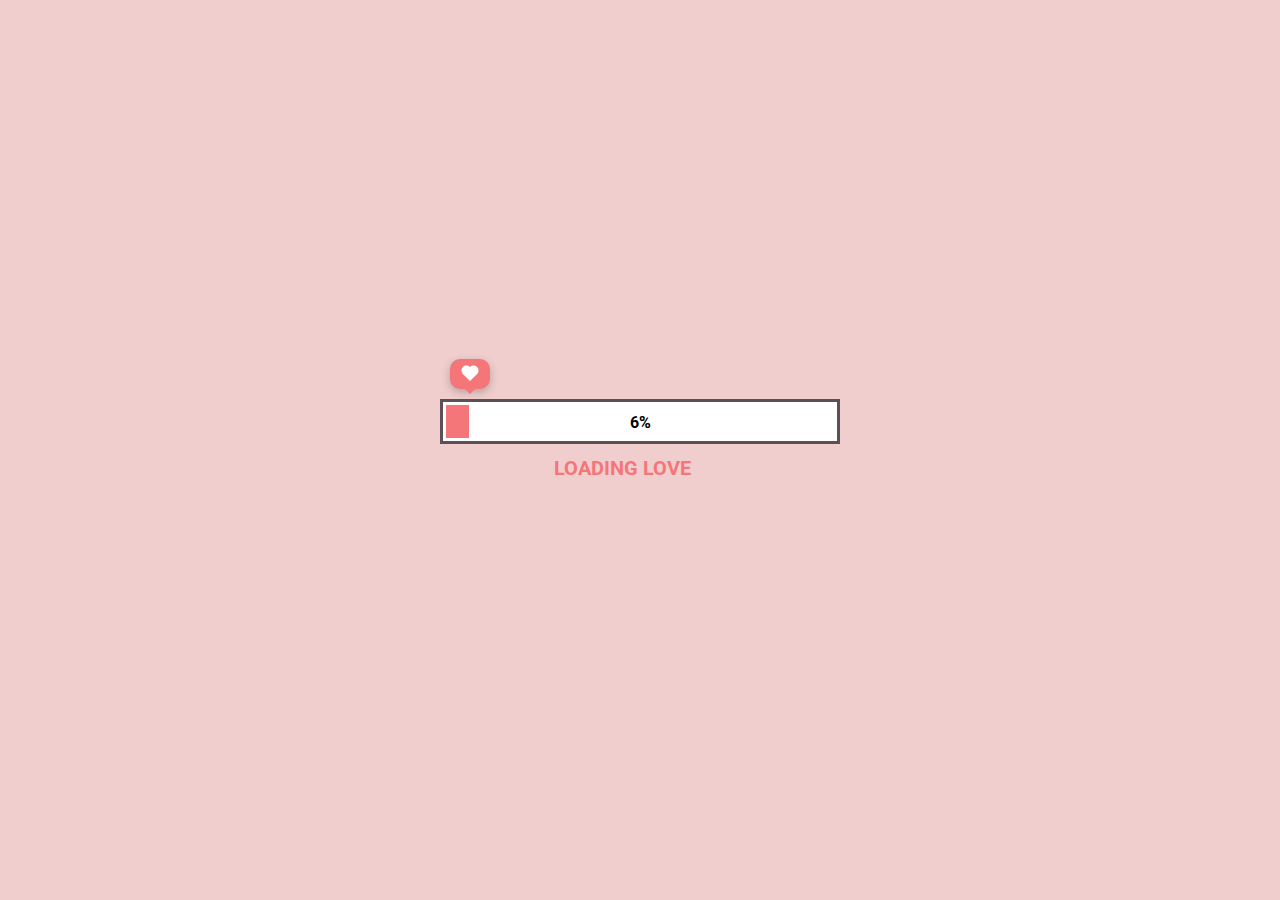
<file: index.html>
<!DOCTYPE html>
<html lang="en">
<head>
    <meta charset="UTF-8">
    <meta name="viewport" content="width=device-width, initial-scale=1.0">
    <link rel="stylesheet" href="style.css">
    <link rel="shortcut icon" href="./image/letters.png" type="image/x-icon">
    <script src="./app.js" defer></script>
    <title>Gửi em</title>
</head>
<body>
    <div class="loading">
        <div class="boxHeartImg">
            <div class="heartItem item1">
                <img src="./image/heart.png" alt="">
            </div>
            <div class="heartItem item2">
                <img src="./image/heart.png" alt="">
            </div>
            <div class="heartItem item3">
                <img src="./image/heart.png" alt="">
            </div>
        </div>
        <div class="heartBox">
            <div class="heart"></div>
        </div>
        <div class="progress-bar">
            <div class="progress"></div>
            <div class="percent">100%</div>
        </div>
        <h2 class="textBox">
            <span class="textLoad">loading love</span>
            <span class="cricle1">.</span>
            <span class="cricle2">.</span>
            <span class="cricle3">.</span>
        </h2>
        <div class="buttonCLick">
            <img src="./image/cursor.png" alt="">
            <div class="button">
                <p class="textBtn"></p>
            </div>
        </div>
    </div>
</body>
</html>
</file>
<file: style.css>
@import url('https://fonts.googleapis.com/css2?family=Roboto:wght@500&display=swap');
*{
    padding: 0;
    margin: 0;
    box-sizing: border-box;
}
body{
    background:rgb(241, 206, 206);
    display: flex;
    justify-content: center;
    align-items: center;
    min-height: 100vh;
}
.loading{
    position: relative;
    display: flex;
    justify-content: center;
    align-items: center;
    flex-direction: column;
}
.loading .boxHeartImg{
    position: absolute;
    width: 100%;
    top: -40px;
    display: flex;
    justify-content: space-between;
}
.heartItem.item1{
    position: relative;
    left: -4%;
    transform: scale(0);
}
.heartItem.item2{
    position: relative;
    left: 4%;
    transform: scale(0);
}
.heartItem.item3{
    position: relative;
    right: -6%;
    transform: scale(0);
}
/* animation: love1 5s infinite ease-in 1s; */
/* @keyframes love1{
    0%{
        opacity: 0;
        transform: scale(0.2) rotate(0deg) translate3d(100px, 0, 0);
    }
    50%{
        opacity: 1;
    }
    100%{
        opacity: 0;
        transform: scale(0.8) rotate(-40deg) translate3d(-50px, -400px, 0);
    }
} */
@keyframes heartScale{
    0%{
        transform: scale(0);
    }
    30%{
        transform: scale(1.2);
    }
    50%,100%{
        transform: scale(1);
    }
}
.heartItem.item1 img{
    width: 40px;
}
.heartItem.item2 img{
    width: 50px;
    transform: translateY(-10px);
}
.heartItem.item3 img{
    width: 60px;
    transform: translateY(-20px);
}
.heartItem::before{
    position: absolute;
    content: '';
    width: 3px;
    height: 40px;
    background-color: rgb(91,81,84);
    left: 51%;
    top: 10px;
    transform: translateX(-50%);
    z-index: -1;
}
.progress-bar{
    position: relative;
    width: 400px;
    height: 45px;
    background: #fff;
    padding: 3px;
    border: 3px solid rgb(91,81,84);
    display: flex;
}
.progress{
    width: 0px;
    height: 100%;
    background-color: rgb(244,118,121);
    left: 0;
    transition: 0.1s;
}
.percent{
    position: absolute;
    top: 50%;
    left: 50%;
    transform: translate(-50%, -50%);
    font-weight: bold;
    font-family: 'Roboto', sans-serif;
}
.loading .textBox{
    transition: 0.5s;
    margin-top: 10px;
}
.loading .textLoad{
    font-family: 'Roboto', sans-serif;
    color: rgb(244,118,121);
    font-family: 500;
    font-size: 20px;
    text-transform: uppercase;
}
.loading h2 .cricle1, .cricle2, .cricle3{
    color: rgb(244,118,121);
    opacity: 0;
}
.cricle1{
    animation: 1s .25s cricle linear infinite;
}
.cricle2{
    animation: 1s .5s cricle linear infinite;
}
.cricle3{
    animation: 1s .75s cricle linear infinite;
}
@keyframes cricle{
    0%{
        opacity: 0;
    }
    50%{
        opacity: 1;
    }
    100%{
        opacity: 0;
    }
}
.button{
    position: relative;
    width: 10px;
    height: 10px;
    background: #fff;
    border-radius: 50%;
    transition: 0.5s;
    transform: scale(0);
    display: flex;
    justify-content: center;
    align-items: center;
    font-family: 'Roboto', sans-serif;
    cursor: pointer;
    font-weight: bold;
    letter-spacing: 1px;
}
.buttonCLick{
    position: relative;
    display: flex;
    height: 40px;
    align-items: center;
    margin-top: -20px;
    filter: drop-shadow(rgba(0, 0, 0, 0.25) 1.95px 1.95px 2.6px);
}
.buttonCLick img{
    opacity: 0;
    width: 25px;
    position: absolute;
    margin-left: -20px;
    transform: translateX(-20px) rotate(90deg);
    animation: 1s cursor infinite linear;
}
@keyframes cursor{
    0%{
        transform: translateX(-20px) rotate(90deg);
    }
    50%{
        transform: translateX(-10px) rotate(90deg);
    }
}
.heartBox{
    position: absolute;
    top: -40px;
    left: -3.2%;
    width: 40px;
    height: 30px;
    border-radius: 10px;
    background-color: rgb(244,118,121);
    display: flex;
    justify-content: center;
    align-items: center;
    box-shadow: rgba(0, 0, 0, 0.24) 0px 3px 8px;
    transition: 0.1s;
}
.heartBox::before{
    content: "";
    position: absolute;
    top: 100%;
    left: 50%;
    margin-left: -5px;
    border-width: 5px;
    border-style: solid;
    border-color: rgb(244,118,121) transparent transparent transparent;
}
.heartBox .heart{
    position: relative;
    width: 10px;
    height: 10px;
    background-color: #fff;
    transform: rotate(45deg);
}
.heartBox .heart::before{
    position: absolute;
    content: '';
    width: 100%;
    height: 100%;
    background-color: #fff;
    right: 50%;
    border-radius: 50%;
}
.heartBox .heart::after{
    position: absolute;
    content: '';
    width: 100%;
    height: 100%;
    background-color: #fff;
    bottom: 50%;
    border-radius: 50%;
}
</file>
